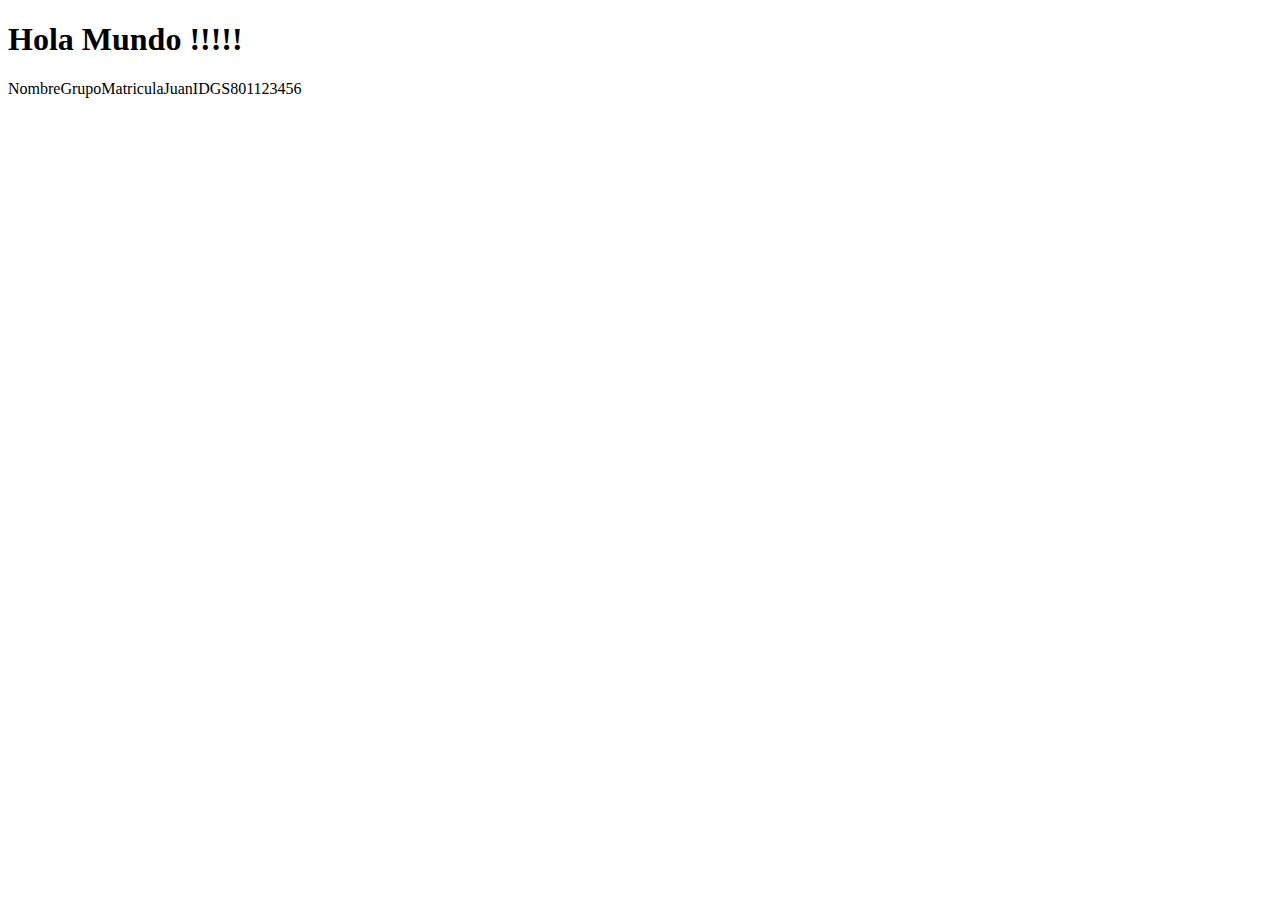
<file: templates/index.html>
<!DOCTYPE html>
<html lang="en">
<head>
    <meta charset="UTF-8">
    <meta name="viewport" content="width=1, initial-scale=1.0">

    <script src="https://cdn.jsdelivr.net/npm/bootstrap@5.3.3/dist/js/bootstrap.bundle.min.js" integrity="sha384-YvpcrYf0tY3lHB60NNkmXc5s9fDVZLESaAA55NDzOxhy9GkcIdslK1eN7N6jIeHz" crossorigin="anonymous"></script>

    <title>Document</title>
</head>
<body>

    <div class="container">
        <div class="row"></div>
    </div>
    <h1>Hola Mundo !!!!!</h1>
    <table>
        <thead class="table table--stripped">
            <tr>Nombre</tr>
            <tr>Grupo</tr>
            <tr>Matricula</tr>
        </thead>
        <tbody>
            <tr>Juan</tr>
            <tr>IDGS801</tr>
            <tr>123456</tr>
        </tbody>
    
</body>
</html>
</file>
